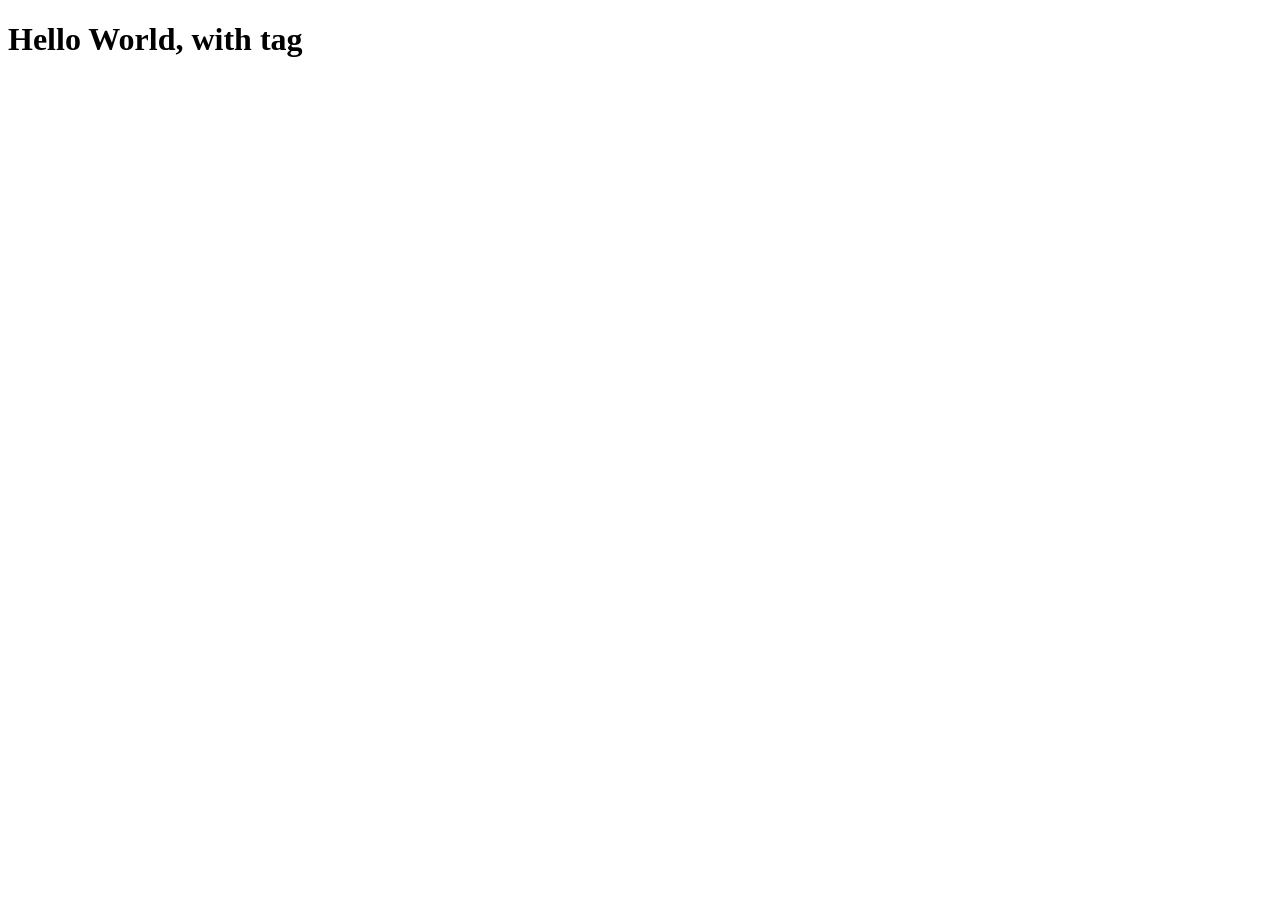
<file: index.html>
<!DOCTYPE html>
<html lang="en">
<head>
    <meta charset="UTF-8">
    <meta name="viewport" content="width=device-width, initial-scale=1.0">
    <title>Test File</title>
</head>
<body>
    <h1>Hello World, with tag</h1>
</body>
</html>
</file>
